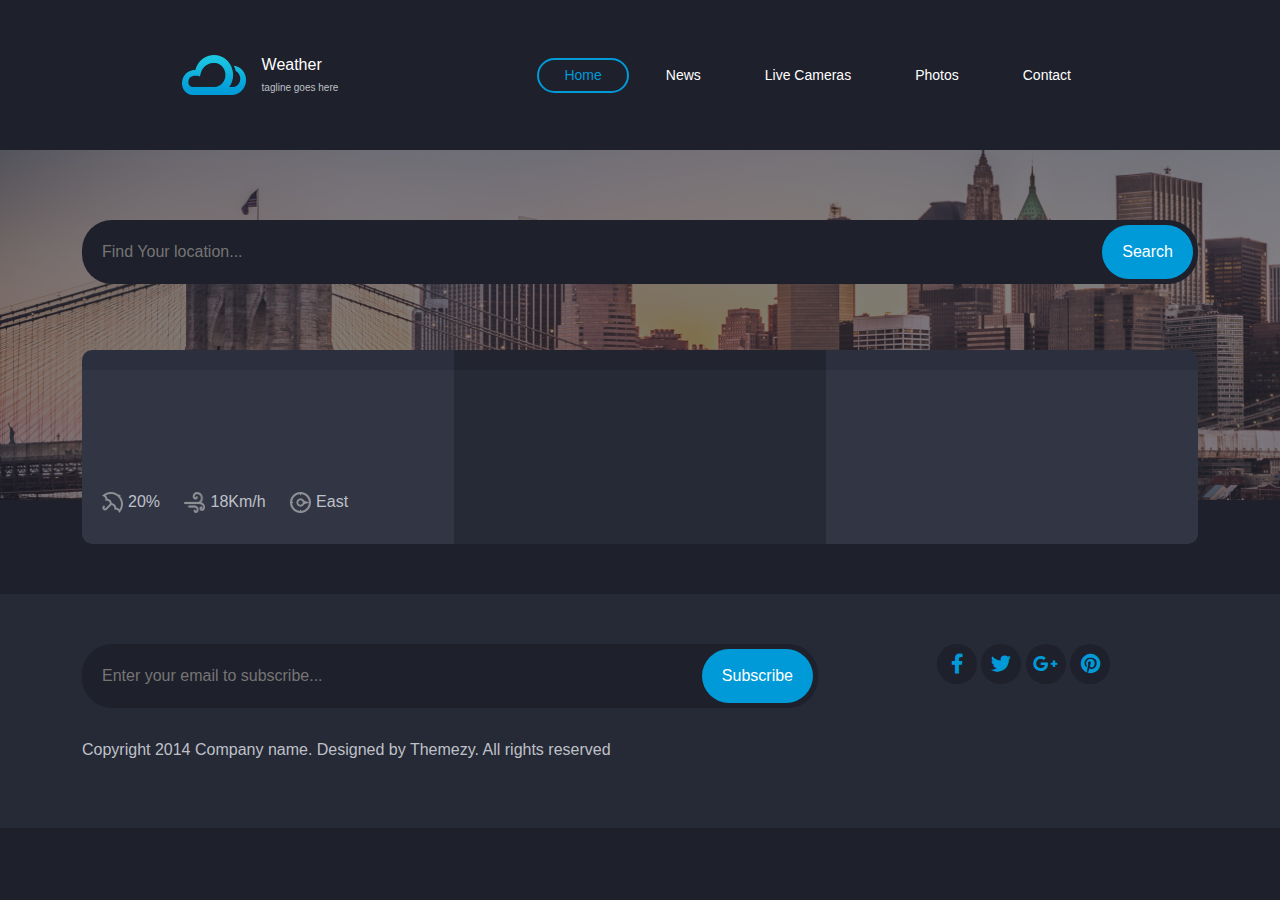
<file: index.html>
<!DOCTYPE html>
<html lang="en">
<head>
    <meta charset="UTF-8">
    <meta name="viewport" content="width=device-width, initial-scale=1.0">
    <link href="https://fonts.googleapis.com/css2?family=Montserrat:wght@100;200;400;500;600;800;900&family=Poppins:wght@300;400;700&display=swap" rel="stylesheet">
    <link rel="stylesheet" href="Style/all.min.css">
    <link rel="stylesheet" href="Style/bootstrap.min.css">
    <link rel="stylesheet" href="Style/Style.css">
    <link rel="icon" type="image/x-icon" href="/images/favicon.ico">
    <title>Exam</title>
</head>
<body>
    <nav class="navbar navbar-expand-lg navbar-dark">
        <div class="container">
            <a class="navbar-brand" href="index.html">
                <img src="images/logo@2x.png" alt="" width="64" height="40" style="margin-right: 10px;"/>
                <div class="d-inline-block" style="vertical-align: middle;">
                    <h1 class="title">Weather</h1>
                    <small class="desc">tagline goes here</small>
                </div>
            </a>
            <button class="navbar-toggler" type="button" data-bs-toggle="collapse" data-bs-target="#navbarSupportedContent" aria-controls="navbarSupportedContent" aria-expanded="false" aria-label="Toggle navigation">
                <span class="navbar-toggler-icon"></span>
            </button>
            <div class="collapse navbar-collapse" id="navbarSupportedContent">
                <ul class="navbar-nav ms-auto mb-2 mb-lg-0">
                    <li class="nav-item">
                        <a class="nav-link active" aria-current="page" href="index.html">Home</a>
                    </li>
                    <li class="nav-item">
                        <a class="nav-link" href="#">News</a>
                    </li>
                    <li class="nav-item">
                        <a class="nav-link" href="#">Live Cameras</a>
                    </li>
                    <li class="nav-item">
                        <a class="nav-link" href="#">Photos</a>
                    </li>
                    <li class="nav-item">
                        <a class="nav-link" href="Pages/Contact.html">Contact</a>
                    </li>
                </ul>
            </div>
        </div>
    </nav>
    <section class="Home">
        <div class="container">
            <form class="findLocation">
                <input type="text" placeholder="Find Your location..." id="LocationSearch"/>
                <input type="button" value="Search" id="Submit"/>
                <!-- <button onclick="LocationSearch()">Search</button> -->
            </form>
        </div>
    </section>
    <section class="WeatherTable">
        <div class="container">
            <div class="WeatherTableContainer" id="WeatherTable">
                <div class="today">
                    <div class="headerr" id="today">
                        <div class="day" style="float: left; color: #BFC1C8; font-size: 14px;" id="DayOfWeek"></div>
                        <div class="date" style="float: right; color: #BFC1C8; font-size: 14px;" id="todayDate"></div>
                        <div class="end"></div>
                    </div>
                    <div class="WeatherContent" id="current">
                        <div class="location" style="color: #BFC1C8;" id="country"></div>
                        <div class="degree" style="display: flex; vertical-align: middle;">
                            <div class="degreeNum" id="TodayDegreeNum"></div>
                            <div class="WeatherIcon" id="TodayWeatherIcon"></div>
                        </div>
                        <div class="el7ala" style="color: #009ad8; margin: 20px 0" id="el7alaNow"></div>
                        <span style="margin-right: 20px; color: #BFC1C8;"><img src="images/icon-umberella@2x.png" alt="" width="21" height="21" style="margin: 0 5px 0 0; vertical-align: middle;"/>20%</span>
                        <span style="margin-right: 20px; color: #BFC1C8;"><img src="images/icon-wind@2x.png" alt="" width="21" height="21" style="margin: 0 5px 0 0; vertical-align: middle;"/>18Km/h</span>
                        <span style="margin-right: 20px; color: #BFC1C8;"><img src="images/icon-compass@2x.png" alt="" width="21" height="21" style="margin: 0 5px 0 0; vertical-align: middle;"/>East</span>
                    </div>
                </div>
                <div class="tomorrow" style="background-color: #262936;">
                    <div class="headerr">
                        <div class="day" style="color: #BFC1C8; font-size: 14px;" id="TomorrowDayOfWeek"></div>
                    </div>
                    <div class="WeatherContent">
                        <div class="WeatherIcon" id="TomorrowWeatherIcon"></div>
                        <div class="degree" style="font-size: 24px;" id="MaxTomorrowDegree"></div>
                        <small style="font-size: 16px; color: #BFC1C8;" id="MinTomorrowDegree"></small>
                        <div class="el7ala" style="color: #009ad8; margin: 20px 0" id="el7alaTomorrow"></div>
                    </div>
                </div>
                <div class="afterTomorrow">
                    <div class="headerr">
                        <div class="day" style="color: #BFC1C8; font-size: 14px;" id="AfterTomorrowDayOfWeek"></div>
                    </div>
                    <div class="WeatherContent">
                        <div class="WeatherIcon" id="AfterTomorrowWeatherIcon"></div>
                        <div class="degree" style="font-size: 24px;" id="MaxAfterTomorrowDegree">
                            <!-- 21.2<sup style="top: -0.5em;">o</sup>C -->
                        </div>
                        <small style="font-size: 16px; color: #BFC1C8;" id="MinAfterTomorrowDegree">
                            <!-- 13.7<sup style="top: -0.5em;">o</sup> -->
                        </small>
                        <div class="el7ala" style="color: #009ad8; margin: 20px 0" id="el7alaAfterTomorrow"></div>
                    </div>
                </div>
            </div>
        </div>
    </section>
    <!-- Start of Footer -->
    <footer>
        <div class="container">
            <div class="row">
                <div class="col-md-8">
                    <form class="subscribe">
                        <input type="email" placeholder="Enter your email to subscribe..."/>
                        <input type="button" value="Subscribe"/>
                        <!-- <button class="Search" style="top: 807px; right: 555px; bottom: -115px;">Search</button> -->
                    </form>
                </div>
                <div class="col-md-3 offset-md-1">
                    <div class="social">
                        <a href="#"><i class="fa-brands fa-facebook-f"></i></a>
                        <a href="#"><i class="fa-brands fa-twitter"></i></a>
                        <a href="#"><i class="fa-brands fa-google-plus-g"></i></a>
                        <a href="#"><i class="fa-brands fa-pinterest"></i></a>
                    </div>
                </div>
            </div>
            <p style="margin-top: 0; color: #BFC1C8;">Copyright 2014 Company name. Designed by Themezy. All rights reserved</p>
        </div>
    </footer>
    <!-- End of Footer -->
    <script src="Js/bootstrap.bundle.min.js"></script>
    <script src="Js/Js.js"></script>
</body>
</html>
</file>
<file: Style/Style.css>
.end{
    clear: both;
}

*{
    margin: 0;
    padding: 0;
}

body{
    font-family: 'Roboto', sans-serif;
    background: #1E202B;
}

.navbar{
    padding: 50px 0;
    margin: 0 170px;
}

.navbar .title{
    margin-bottom: 5px;
    font-size: 16px;
    font-family: 'Roboto', sans-serif;
    color: white;
}

.navbar .desc{
    font-size: 10px;
    display: block;
    color: #bfc1c8;
}

.navbar-dark .navbar-brand {
    margin-right: 0;
}

.navbar-nav li{
    float: left;
    margin-left: 10px;
}

.navbar-dark .navbar-nav .nav-link {
    color: white;
    font-size: 14px;
    padding: 5px 25px;
    border: 2px solid transparent;
    border-radius: 30px;
    color: white;
    transition: 0.3s ease;
    font-weight: 400;
}

.nav-link:focus, .navbar-dark .navbar-nav .nav-link:hover{
    color: #009ad8;
}

.navbar .nav-item:hover,
.navbar .nav-item:hover>a,
.navbar .nav-item .active {
    border-color: #009ad8;
    color: #009ad8;
}

.navbar-dark .navbar-nav .nav-link.active, .navbar-dark .navbar-nav .show>.nav-link {
    border-color: #009ad8;
    color: #009ad8;
}

.Home{
    background-image: url(../images/banner.png);
    background-size: cover;
    padding: 70px 0;
    min-height: 350px;
}

.findLocation{
    position: relative;
    margin-bottom: 70px;
}

input[type="text"],input[type="email"]{
    width: 100%;
    padding: 20px 50px 20px 20px;
    background: #1e202b;
    color: white;
    outline: none;
    border: none;
    border-radius: 30px;
}

/* form input{
    outline: none;
    border: none;
    padding: 10px;
    border-radius: 30px;
} */

button{
    position: absolute;
    top: 225px;
    right: 114px;
    bottom: 465px;
    padding: 0 40px;
    border: none;
    background: #009ad8;
    border-radius: 30px;
    color: white;
}

input[type="button"]{
    position: absolute;
    top: 5px;
    right: 5px;
    bottom: 5px;
    padding: 0 40px;
    border: none;
    background: #009ad8;
    border-radius: 30px;
    color: white;
}

.WeatherTableContainer{
    width: 100%;
    background: #323544;
    display: flex;
    flex-wrap: wrap;
    justify-content: space-between;
    width: 100%;
    overflow: hidden;
    border-radius: 10px;
    margin-top: -150px;
    margin-bottom: 50px;
}

.WeatherTableContainer .today{
    width: 33.33%;
}

.WeatherTableContainer .tomorrow{
    width: 33.33%;
}

.WeatherTableContainer .afterTomorrow{
    width: 33.33%;
}

.WeatherTableContainer .headerr{
    background: rgba(0, 0, 0, 0.1);
    padding: 10px;
    text-align: center;
    font-weight: 400;
}

.WeatherTableContainer .today .WeatherContent{
    text-align: left;
    padding-top: 30px;
    padding-bottom: 30px;
}

.WeatherTableContainer .WeatherContent{
    padding: 50px 20px 10px;
    text-align: center;
}

.WeatherTableContainer .location{
    font-size: 18px;
    font-weight: 400;
}

.WeatherTableContainer .degree{
    font-size: 24px;
    color: white;
    font-weight: 700;
}

.WeatherTableContainer .degree .degreeNum{
    font-size: 90px;
    margin-right: 30px;
}

.WeatherTableContainer .degree .WeatherIcon{
    display: inline-block;
    vertical-align: middle;
    margin-bottom: 20px;
    height: 50px;
}


footer{
    background: #262936;
    padding: 50px 0;
}

footer .subscribe{
    position: relative;
    margin-bottom: 30px;
}

footer .social a{
    width: 40px;
    height: 40px;
    display: inline-block;
    border-radius: 50%;
    background: #1e202b;
    color: #009ad8;
    text-align: center;
    line-height: 2;
    -webkit-transition: 0.3s ease;
    transition: 0.3s ease;
    font-size: 20px;
}

footer .social a:hover{
    background: #009ad8;
    color: white;
}


.miniNav{
    background: #262936;
    border-radius: 40px;
    padding: 20px 30px;
    font-size: 13px;
}

.miniNav a{
    color: #bfc1c8;
}

.miniNav a::after{
    content: " ";
    display: inline-block;
    vertical-align: middle;
    width: 12px;
    height: 7px;
    background: url(https://routeweather.netlify.app/images/arrow-gray.png) no-repeat;
    margin: 0 10px;
}

.miniNav span{
    color: white;
}

.details{
    background: #262936;
    border-radius: 10px;
    overflow: hidden;
}

.details .map{
    border-top-left-radius: 10px;
    border-top-right-radius: 10px;
}

.titlee{
    font-size: 36px;
    font-weight: 300;
    color: white;
}

.contactForm input:not([type="submit"]),
.contactForm textarea {
    width: 100%;
    padding: 15px;
    margin-bottom: 10px;
    color: white;
    border: 2px solid #393c48;
    background: transparent;
}

.contactForm input:not([type="submit"]):hover,
.contactForm input:not([type="submit"]):focus, 
.contactForm textarea:hover, 
.contactForm textarea:focus {
    border-color: #009ad8;
}

.button, 
form input[type="submit"], 
form input[type="button"], 
form button, 
form input[type="reset"] {
    border: none;
    background: #009ad8;
    padding: 10px 20px;
    border-radius: 30px;
    color: white;
}
</file>
